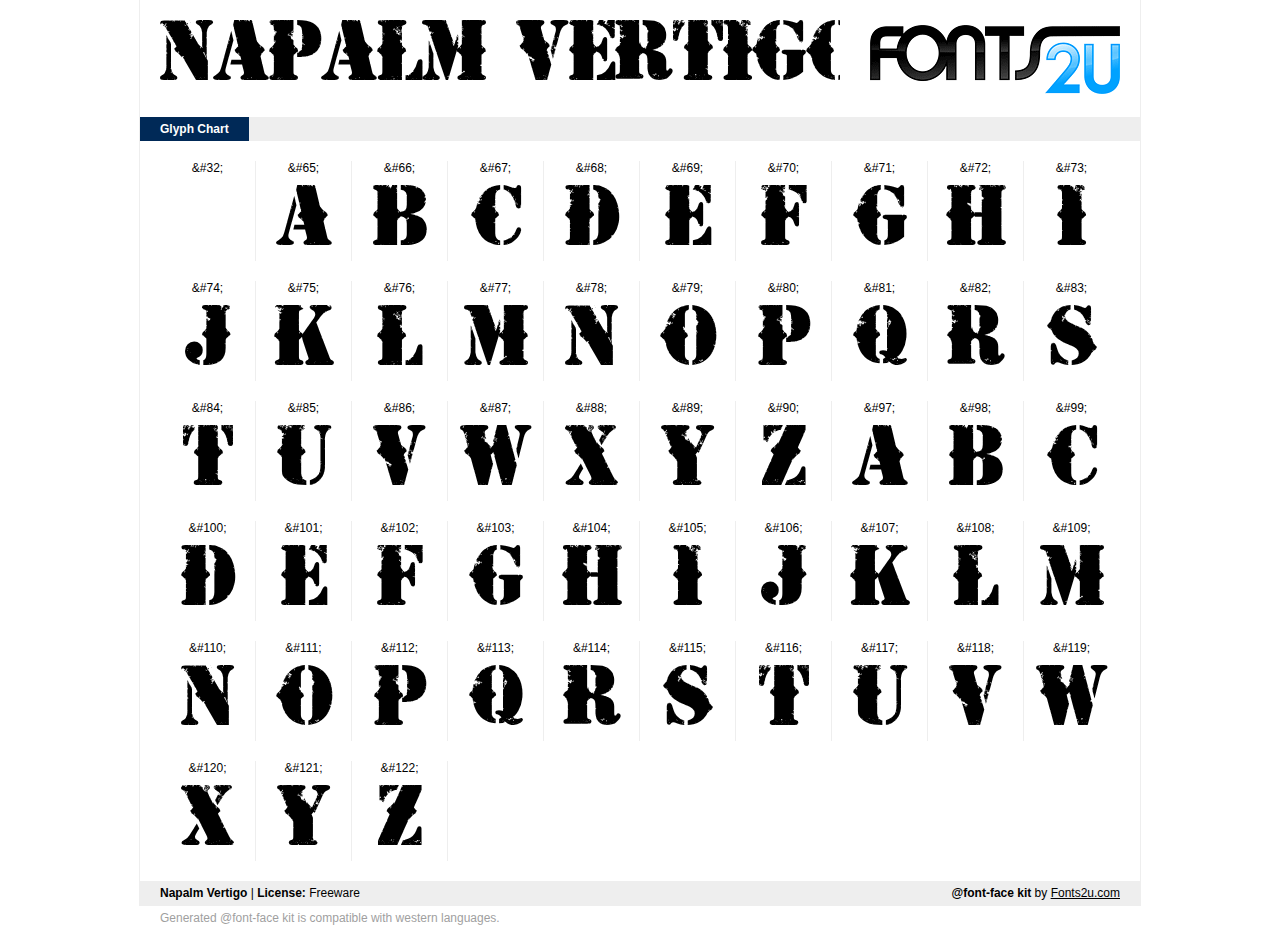
<file: font/Napalm_Vertigo/demo.html>
﻿<!DOCTYPE html PUBLIC "-//W3C//DTD XHTML 1.0 Strict//EN" "http://www.w3.org/TR/xhtml1/DTD/xhtml1-strict.dtd"> 

<html xmlns="http://www.w3.org/1999/xhtml"> 

  <head> 

    <title>Napalm Vertigo @font-face kit sample</title> 
    <meta http-equiv="Content-Type" content="text/html; charset=utf-8" />
    
    <style media="screen" type="text/css">/*<![CDATA[*/@import 'stylesheet.css';/*]]>*/</style>
    <style media="screen" type="text/css">/*<![CDATA[*/@import 'demo-files/demo.css';/*]]>*/</style>
    <style type="text/css">#title,#glyphs p{font-family:"Napalm Vertigo"}</style>

 </head> 
 
<body> 

	<div id="wrapper">
		<div id="title">
			Napalm Vertigo		</div>
		<div id="logo">
			<a href="http://www.fonts2u.com" target="_blank"><img src="demo-files/fonts2u_logo.gif" width="250" height="69" alt="Fonts2u.com logo" /></a>
		</div>
		<div class="clr"></div>

		<div id="menu">
			<ul>
				<li class="selected"><a href="#glyphs">Glyph Chart</a></li>
			<ul>
			<div class="clr"></div>
		</div>

		<div id="content">
			
			<div id="glyphs">
				﻿<div class="g">&amp;#32;<p> </p></div>﻿<div class="g">&amp;#65;<p>A</p></div>﻿<div class="g">&amp;#66;<p>B</p></div>﻿<div class="g">&amp;#67;<p>C</p></div>﻿<div class="g">&amp;#68;<p>D</p></div>﻿<div class="g">&amp;#69;<p>E</p></div>﻿<div class="g">&amp;#70;<p>F</p></div>﻿<div class="g">&amp;#71;<p>G</p></div>﻿<div class="g">&amp;#72;<p>H</p></div>﻿<div class="g noborder">&amp;#73;<p>I</p></div><div class="clr"></div>﻿<div class="g">&amp;#74;<p>J</p></div>﻿<div class="g">&amp;#75;<p>K</p></div>﻿<div class="g">&amp;#76;<p>L</p></div>﻿<div class="g">&amp;#77;<p>M</p></div>﻿<div class="g">&amp;#78;<p>N</p></div>﻿<div class="g">&amp;#79;<p>O</p></div>﻿<div class="g">&amp;#80;<p>P</p></div>﻿<div class="g">&amp;#81;<p>Q</p></div>﻿<div class="g">&amp;#82;<p>R</p></div>﻿<div class="g noborder">&amp;#83;<p>S</p></div><div class="clr"></div>﻿<div class="g">&amp;#84;<p>T</p></div>﻿<div class="g">&amp;#85;<p>U</p></div>﻿<div class="g">&amp;#86;<p>V</p></div>﻿<div class="g">&amp;#87;<p>W</p></div>﻿<div class="g">&amp;#88;<p>X</p></div>﻿<div class="g">&amp;#89;<p>Y</p></div>﻿<div class="g">&amp;#90;<p>Z</p></div>﻿<div class="g">&amp;#97;<p>a</p></div>﻿<div class="g">&amp;#98;<p>b</p></div>﻿<div class="g noborder">&amp;#99;<p>c</p></div><div class="clr"></div>﻿<div class="g">&amp;#100;<p>d</p></div>﻿<div class="g">&amp;#101;<p>e</p></div>﻿<div class="g">&amp;#102;<p>f</p></div>﻿<div class="g">&amp;#103;<p>g</p></div>﻿<div class="g">&amp;#104;<p>h</p></div>﻿<div class="g">&amp;#105;<p>i</p></div>﻿<div class="g">&amp;#106;<p>j</p></div>﻿<div class="g">&amp;#107;<p>k</p></div>﻿<div class="g">&amp;#108;<p>l</p></div>﻿<div class="g noborder">&amp;#109;<p>m</p></div><div class="clr"></div>﻿<div class="g">&amp;#110;<p>n</p></div>﻿<div class="g">&amp;#111;<p>o</p></div>﻿<div class="g">&amp;#112;<p>p</p></div>﻿<div class="g">&amp;#113;<p>q</p></div>﻿<div class="g">&amp;#114;<p>r</p></div>﻿<div class="g">&amp;#115;<p>s</p></div>﻿<div class="g">&amp;#116;<p>t</p></div>﻿<div class="g">&amp;#117;<p>u</p></div>﻿<div class="g">&amp;#118;<p>v</p></div>﻿<div class="g noborder">&amp;#119;<p>w</p></div><div class="clr"></div>﻿<div class="g">&amp;#120;<p>x</p></div>﻿<div class="g">&amp;#121;<p>y</p></div>﻿<div class="g">&amp;#122;<p>z</p></div>			</div>
			
			<div class="clr"></div>

		</div>

		<div id="footer">
			<div id="copyright"><strong>Napalm Vertigo</strong> | <strong>License:</strong> Freeware</div>
			<div id="generated"><strong>@font-face kit</strong> by <a href="http://www.fonts2u.com" target="_blank">Fonts2u.com</a></div>
			<div class="clr"></div>
		</div>
	</div>
	<div id="support">Generated @font-face kit is compatible with western languages.</div>

</body> 

</html>
</file>
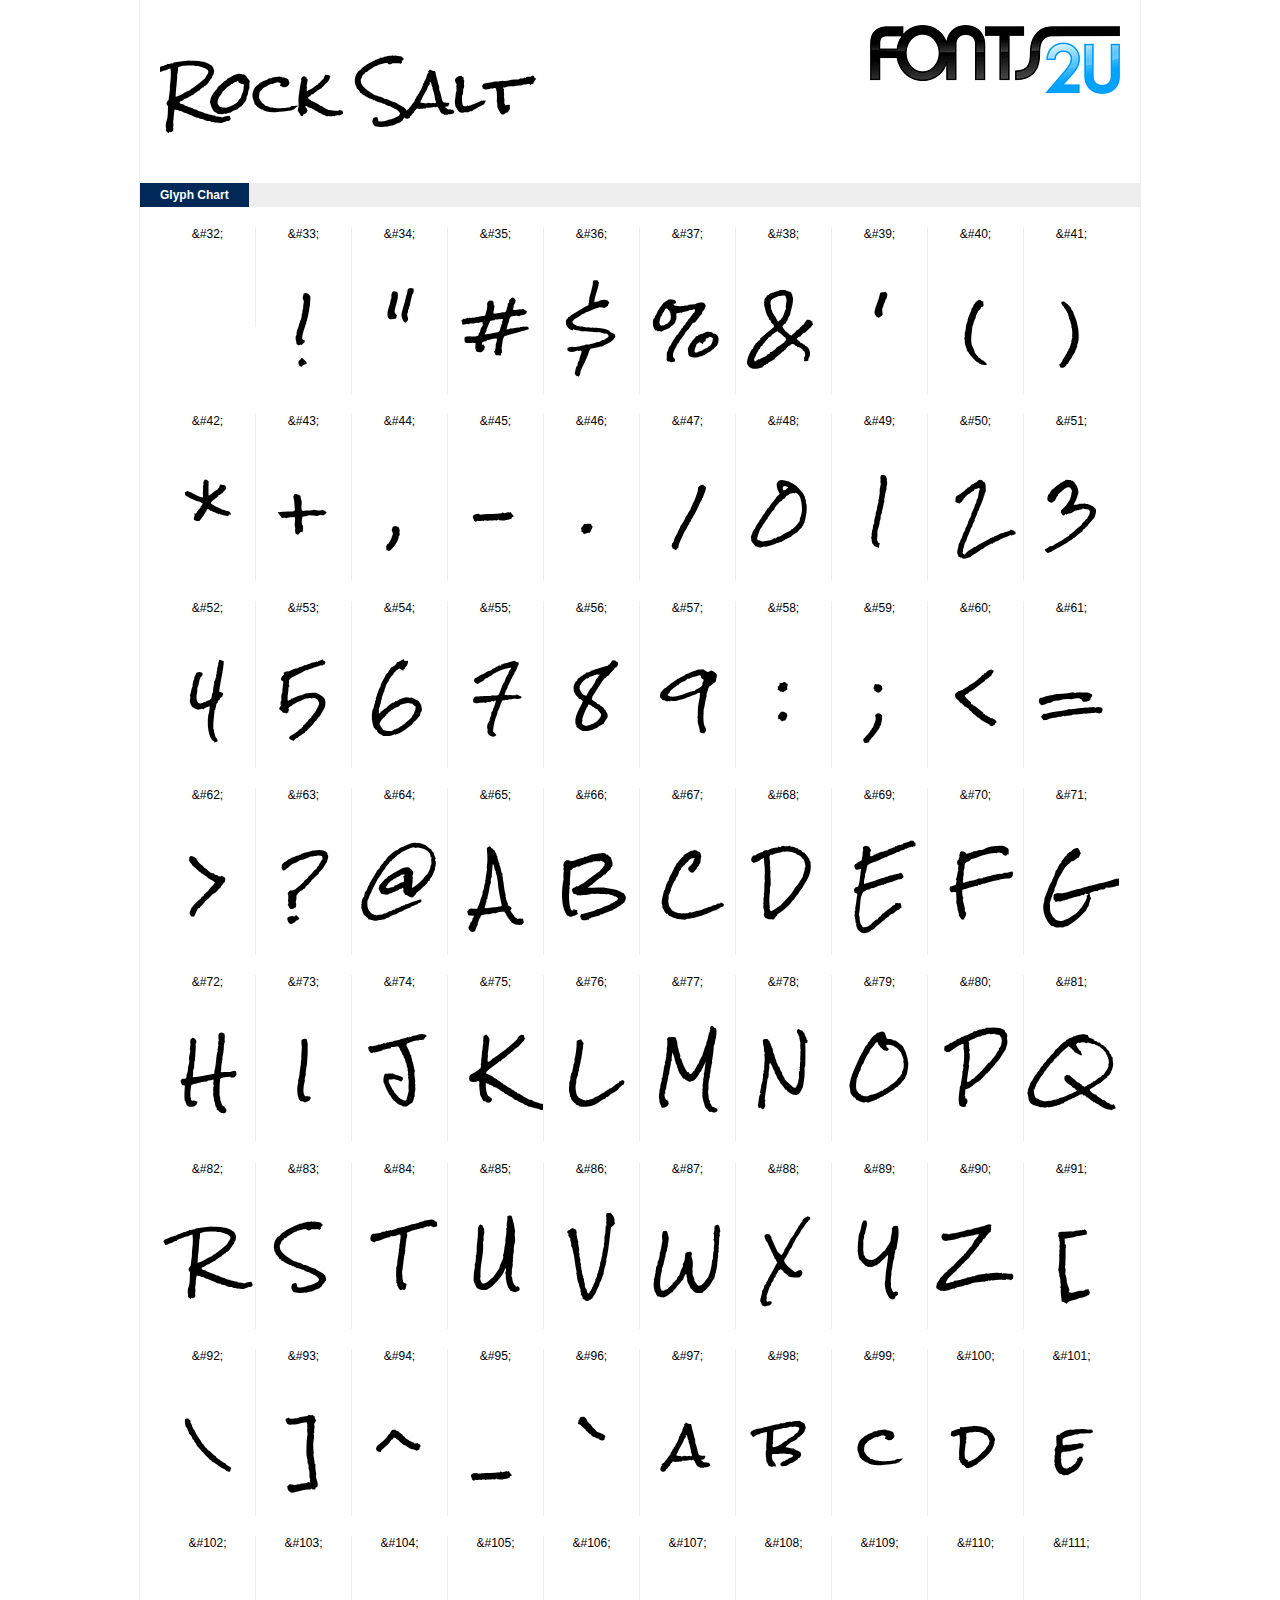
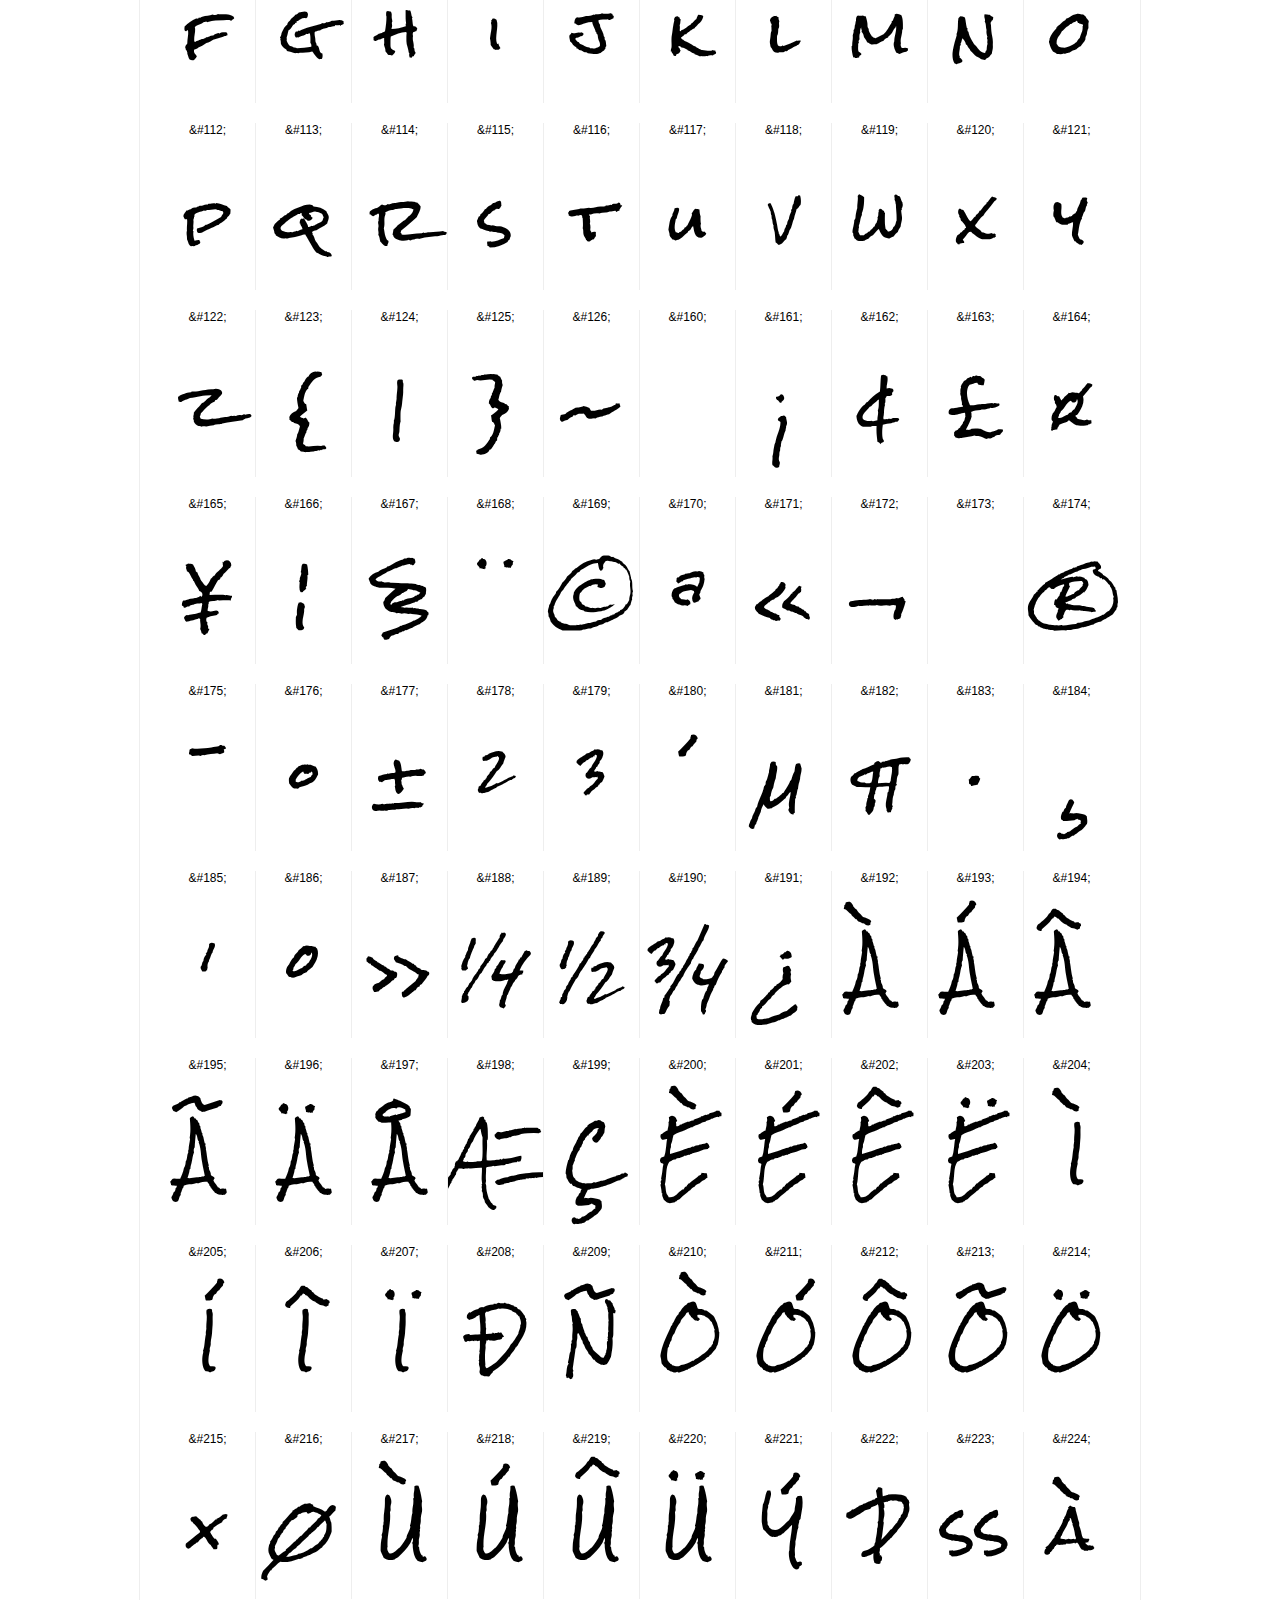
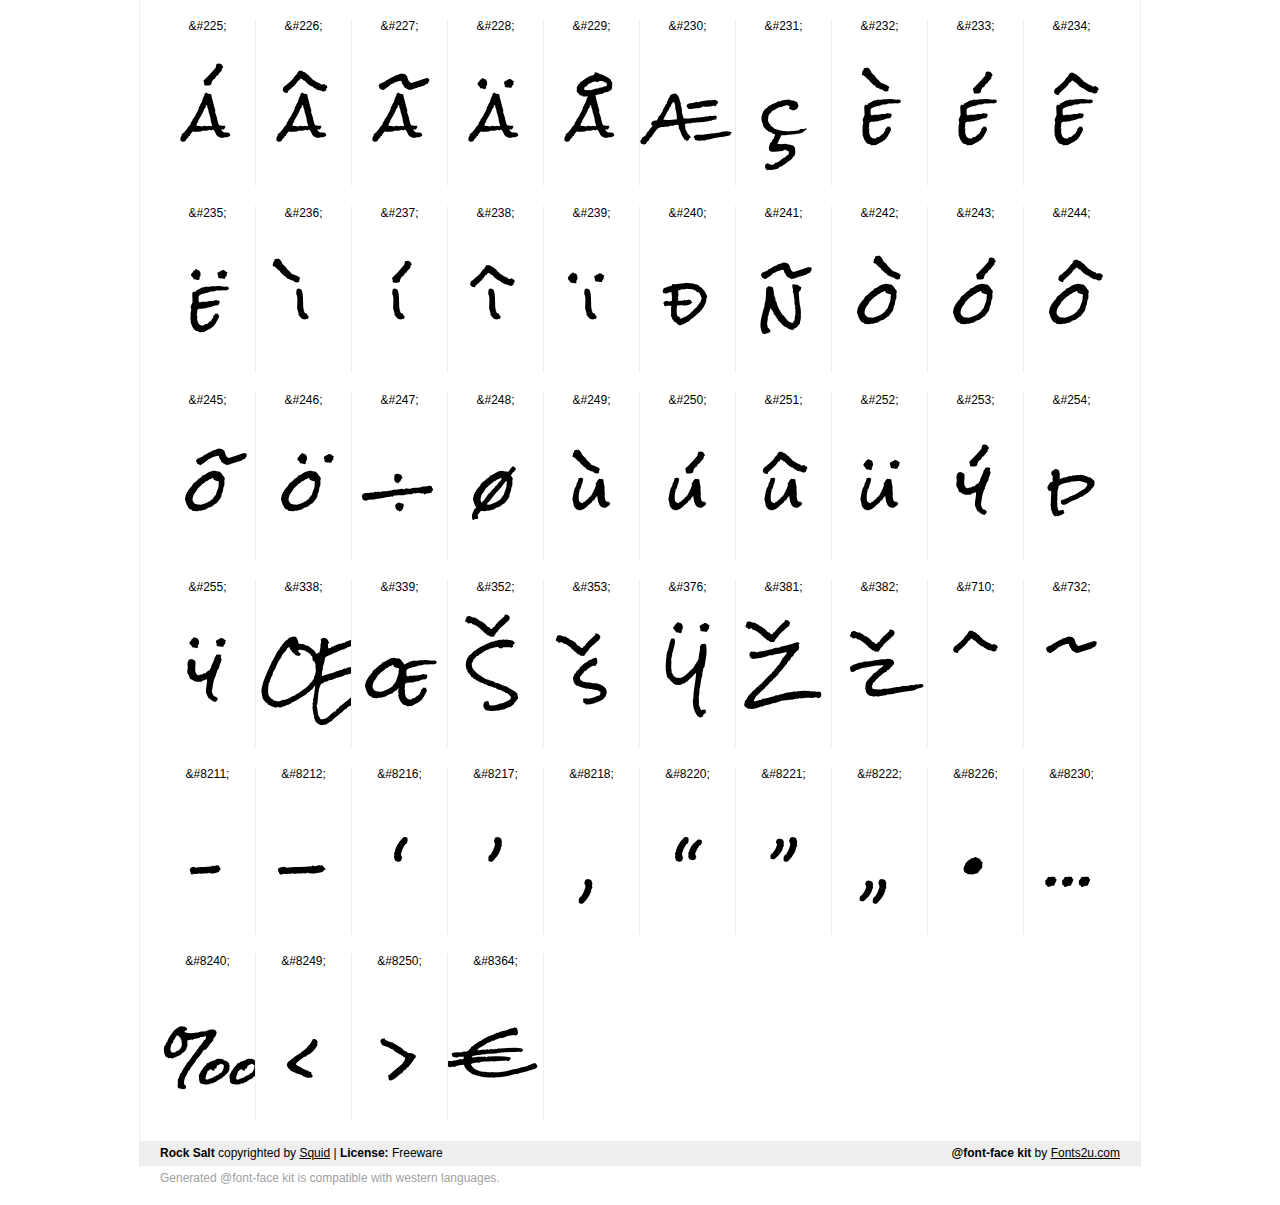
<file: font/Rock_Salt/demo.html>
﻿<!DOCTYPE html PUBLIC "-//W3C//DTD XHTML 1.0 Strict//EN" "http://www.w3.org/TR/xhtml1/DTD/xhtml1-strict.dtd"> 

<html xmlns="http://www.w3.org/1999/xhtml"> 

  <head> 

    <title>Rock Salt @font-face kit sample</title> 
    <meta http-equiv="Content-Type" content="text/html; charset=utf-8" />
    
    <style media="screen" type="text/css">/*<![CDATA[*/@import 'stylesheet.css';/*]]>*/</style>
    <style media="screen" type="text/css">/*<![CDATA[*/@import 'demo-files/demo.css';/*]]>*/</style>
    <style type="text/css">#title,#glyphs p{font-family:"Rock Salt"}</style>

 </head> 
 
<body> 

	<div id="wrapper">
		<div id="title">
			Rock Salt		</div>
		<div id="logo">
			<a href="http://www.fonts2u.com" target="_blank"><img src="demo-files/fonts2u_logo.gif" width="250" height="69" alt="Fonts2u.com logo" /></a>
		</div>
		<div class="clr"></div>

		<div id="menu">
			<ul>
				<li class="selected"><a href="#glyphs">Glyph Chart</a></li>
			<ul>
			<div class="clr"></div>
		</div>

		<div id="content">
			
			<div id="glyphs">
				﻿<div class="g">&amp;#32;<p> </p></div>﻿<div class="g">&amp;#33;<p>!</p></div>﻿<div class="g">&amp;#34;<p>"</p></div>﻿<div class="g">&amp;#35;<p>#</p></div>﻿<div class="g">&amp;#36;<p>$</p></div>﻿<div class="g">&amp;#37;<p>%</p></div>﻿<div class="g">&amp;#38;<p>&</p></div>﻿<div class="g">&amp;#39;<p>'</p></div>﻿<div class="g">&amp;#40;<p>(</p></div>﻿<div class="g noborder">&amp;#41;<p>)</p></div><div class="clr"></div>﻿<div class="g">&amp;#42;<p>*</p></div>﻿<div class="g">&amp;#43;<p>+</p></div>﻿<div class="g">&amp;#44;<p>,</p></div>﻿<div class="g">&amp;#45;<p>-</p></div>﻿<div class="g">&amp;#46;<p>.</p></div>﻿<div class="g">&amp;#47;<p>/</p></div>﻿<div class="g">&amp;#48;<p>0</p></div>﻿<div class="g">&amp;#49;<p>1</p></div>﻿<div class="g">&amp;#50;<p>2</p></div>﻿<div class="g noborder">&amp;#51;<p>3</p></div><div class="clr"></div>﻿<div class="g">&amp;#52;<p>4</p></div>﻿<div class="g">&amp;#53;<p>5</p></div>﻿<div class="g">&amp;#54;<p>6</p></div>﻿<div class="g">&amp;#55;<p>7</p></div>﻿<div class="g">&amp;#56;<p>8</p></div>﻿<div class="g">&amp;#57;<p>9</p></div>﻿<div class="g">&amp;#58;<p>:</p></div>﻿<div class="g">&amp;#59;<p>;</p></div>﻿<div class="g">&amp;#60;<p><</p></div>﻿<div class="g noborder">&amp;#61;<p>=</p></div><div class="clr"></div>﻿<div class="g">&amp;#62;<p>></p></div>﻿<div class="g">&amp;#63;<p>?</p></div>﻿<div class="g">&amp;#64;<p>@</p></div>﻿<div class="g">&amp;#65;<p>A</p></div>﻿<div class="g">&amp;#66;<p>B</p></div>﻿<div class="g">&amp;#67;<p>C</p></div>﻿<div class="g">&amp;#68;<p>D</p></div>﻿<div class="g">&amp;#69;<p>E</p></div>﻿<div class="g">&amp;#70;<p>F</p></div>﻿<div class="g noborder">&amp;#71;<p>G</p></div><div class="clr"></div>﻿<div class="g">&amp;#72;<p>H</p></div>﻿<div class="g">&amp;#73;<p>I</p></div>﻿<div class="g">&amp;#74;<p>J</p></div>﻿<div class="g">&amp;#75;<p>K</p></div>﻿<div class="g">&amp;#76;<p>L</p></div>﻿<div class="g">&amp;#77;<p>M</p></div>﻿<div class="g">&amp;#78;<p>N</p></div>﻿<div class="g">&amp;#79;<p>O</p></div>﻿<div class="g">&amp;#80;<p>P</p></div>﻿<div class="g noborder">&amp;#81;<p>Q</p></div><div class="clr"></div>﻿<div class="g">&amp;#82;<p>R</p></div>﻿<div class="g">&amp;#83;<p>S</p></div>﻿<div class="g">&amp;#84;<p>T</p></div>﻿<div class="g">&amp;#85;<p>U</p></div>﻿<div class="g">&amp;#86;<p>V</p></div>﻿<div class="g">&amp;#87;<p>W</p></div>﻿<div class="g">&amp;#88;<p>X</p></div>﻿<div class="g">&amp;#89;<p>Y</p></div>﻿<div class="g">&amp;#90;<p>Z</p></div>﻿<div class="g noborder">&amp;#91;<p>[</p></div><div class="clr"></div>﻿<div class="g">&amp;#92;<p>\</p></div>﻿<div class="g">&amp;#93;<p>]</p></div>﻿<div class="g">&amp;#94;<p>^</p></div>﻿<div class="g">&amp;#95;<p>_</p></div>﻿<div class="g">&amp;#96;<p>`</p></div>﻿<div class="g">&amp;#97;<p>a</p></div>﻿<div class="g">&amp;#98;<p>b</p></div>﻿<div class="g">&amp;#99;<p>c</p></div>﻿<div class="g">&amp;#100;<p>d</p></div>﻿<div class="g noborder">&amp;#101;<p>e</p></div><div class="clr"></div>﻿<div class="g">&amp;#102;<p>f</p></div>﻿<div class="g">&amp;#103;<p>g</p></div>﻿<div class="g">&amp;#104;<p>h</p></div>﻿<div class="g">&amp;#105;<p>i</p></div>﻿<div class="g">&amp;#106;<p>j</p></div>﻿<div class="g">&amp;#107;<p>k</p></div>﻿<div class="g">&amp;#108;<p>l</p></div>﻿<div class="g">&amp;#109;<p>m</p></div>﻿<div class="g">&amp;#110;<p>n</p></div>﻿<div class="g noborder">&amp;#111;<p>o</p></div><div class="clr"></div>﻿<div class="g">&amp;#112;<p>p</p></div>﻿<div class="g">&amp;#113;<p>q</p></div>﻿<div class="g">&amp;#114;<p>r</p></div>﻿<div class="g">&amp;#115;<p>s</p></div>﻿<div class="g">&amp;#116;<p>t</p></div>﻿<div class="g">&amp;#117;<p>u</p></div>﻿<div class="g">&amp;#118;<p>v</p></div>﻿<div class="g">&amp;#119;<p>w</p></div>﻿<div class="g">&amp;#120;<p>x</p></div>﻿<div class="g noborder">&amp;#121;<p>y</p></div><div class="clr"></div>﻿<div class="g">&amp;#122;<p>z</p></div>﻿<div class="g">&amp;#123;<p>{</p></div>﻿<div class="g">&amp;#124;<p>|</p></div>﻿<div class="g">&amp;#125;<p>}</p></div>﻿<div class="g">&amp;#126;<p>~</p></div>﻿<div class="g">&amp;#160;<p> </p></div>﻿<div class="g">&amp;#161;<p>¡</p></div>﻿<div class="g">&amp;#162;<p>¢</p></div>﻿<div class="g">&amp;#163;<p>£</p></div>﻿<div class="g noborder">&amp;#164;<p>¤</p></div><div class="clr"></div>﻿<div class="g">&amp;#165;<p>¥</p></div>﻿<div class="g">&amp;#166;<p>¦</p></div>﻿<div class="g">&amp;#167;<p>§</p></div>﻿<div class="g">&amp;#168;<p>¨</p></div>﻿<div class="g">&amp;#169;<p>©</p></div>﻿<div class="g">&amp;#170;<p>ª</p></div>﻿<div class="g">&amp;#171;<p>«</p></div>﻿<div class="g">&amp;#172;<p>¬</p></div>﻿<div class="g">&amp;#173;<p>­</p></div>﻿<div class="g noborder">&amp;#174;<p>®</p></div><div class="clr"></div>﻿<div class="g">&amp;#175;<p>¯</p></div>﻿<div class="g">&amp;#176;<p>°</p></div>﻿<div class="g">&amp;#177;<p>±</p></div>﻿<div class="g">&amp;#178;<p>²</p></div>﻿<div class="g">&amp;#179;<p>³</p></div>﻿<div class="g">&amp;#180;<p>´</p></div>﻿<div class="g">&amp;#181;<p>µ</p></div>﻿<div class="g">&amp;#182;<p>¶</p></div>﻿<div class="g">&amp;#183;<p>·</p></div>﻿<div class="g noborder">&amp;#184;<p>¸</p></div><div class="clr"></div>﻿<div class="g">&amp;#185;<p>¹</p></div>﻿<div class="g">&amp;#186;<p>º</p></div>﻿<div class="g">&amp;#187;<p>»</p></div>﻿<div class="g">&amp;#188;<p>¼</p></div>﻿<div class="g">&amp;#189;<p>½</p></div>﻿<div class="g">&amp;#190;<p>¾</p></div>﻿<div class="g">&amp;#191;<p>¿</p></div>﻿<div class="g">&amp;#192;<p>À</p></div>﻿<div class="g">&amp;#193;<p>Á</p></div>﻿<div class="g noborder">&amp;#194;<p>Â</p></div><div class="clr"></div>﻿<div class="g">&amp;#195;<p>Ã</p></div>﻿<div class="g">&amp;#196;<p>Ä</p></div>﻿<div class="g">&amp;#197;<p>Å</p></div>﻿<div class="g">&amp;#198;<p>Æ</p></div>﻿<div class="g">&amp;#199;<p>Ç</p></div>﻿<div class="g">&amp;#200;<p>È</p></div>﻿<div class="g">&amp;#201;<p>É</p></div>﻿<div class="g">&amp;#202;<p>Ê</p></div>﻿<div class="g">&amp;#203;<p>Ë</p></div>﻿<div class="g noborder">&amp;#204;<p>Ì</p></div><div class="clr"></div>﻿<div class="g">&amp;#205;<p>Í</p></div>﻿<div class="g">&amp;#206;<p>Î</p></div>﻿<div class="g">&amp;#207;<p>Ï</p></div>﻿<div class="g">&amp;#208;<p>Ð</p></div>﻿<div class="g">&amp;#209;<p>Ñ</p></div>﻿<div class="g">&amp;#210;<p>Ò</p></div>﻿<div class="g">&amp;#211;<p>Ó</p></div>﻿<div class="g">&amp;#212;<p>Ô</p></div>﻿<div class="g">&amp;#213;<p>Õ</p></div>﻿<div class="g noborder">&amp;#214;<p>Ö</p></div><div class="clr"></div>﻿<div class="g">&amp;#215;<p>×</p></div>﻿<div class="g">&amp;#216;<p>Ø</p></div>﻿<div class="g">&amp;#217;<p>Ù</p></div>﻿<div class="g">&amp;#218;<p>Ú</p></div>﻿<div class="g">&amp;#219;<p>Û</p></div>﻿<div class="g">&amp;#220;<p>Ü</p></div>﻿<div class="g">&amp;#221;<p>Ý</p></div>﻿<div class="g">&amp;#222;<p>Þ</p></div>﻿<div class="g">&amp;#223;<p>ß</p></div>﻿<div class="g noborder">&amp;#224;<p>à</p></div><div class="clr"></div>﻿<div class="g">&amp;#225;<p>á</p></div>﻿<div class="g">&amp;#226;<p>â</p></div>﻿<div class="g">&amp;#227;<p>ã</p></div>﻿<div class="g">&amp;#228;<p>ä</p></div>﻿<div class="g">&amp;#229;<p>å</p></div>﻿<div class="g">&amp;#230;<p>æ</p></div>﻿<div class="g">&amp;#231;<p>ç</p></div>﻿<div class="g">&amp;#232;<p>è</p></div>﻿<div class="g">&amp;#233;<p>é</p></div>﻿<div class="g noborder">&amp;#234;<p>ê</p></div><div class="clr"></div>﻿<div class="g">&amp;#235;<p>ë</p></div>﻿<div class="g">&amp;#236;<p>ì</p></div>﻿<div class="g">&amp;#237;<p>í</p></div>﻿<div class="g">&amp;#238;<p>î</p></div>﻿<div class="g">&amp;#239;<p>ï</p></div>﻿<div class="g">&amp;#240;<p>ð</p></div>﻿<div class="g">&amp;#241;<p>ñ</p></div>﻿<div class="g">&amp;#242;<p>ò</p></div>﻿<div class="g">&amp;#243;<p>ó</p></div>﻿<div class="g noborder">&amp;#244;<p>ô</p></div><div class="clr"></div>﻿<div class="g">&amp;#245;<p>õ</p></div>﻿<div class="g">&amp;#246;<p>ö</p></div>﻿<div class="g">&amp;#247;<p>÷</p></div>﻿<div class="g">&amp;#248;<p>ø</p></div>﻿<div class="g">&amp;#249;<p>ù</p></div>﻿<div class="g">&amp;#250;<p>ú</p></div>﻿<div class="g">&amp;#251;<p>û</p></div>﻿<div class="g">&amp;#252;<p>ü</p></div>﻿<div class="g">&amp;#253;<p>ý</p></div>﻿<div class="g noborder">&amp;#254;<p>þ</p></div><div class="clr"></div>﻿<div class="g">&amp;#255;<p>ÿ</p></div>﻿<div class="g">&amp;#338;<p>Œ</p></div>﻿<div class="g">&amp;#339;<p>œ</p></div>﻿<div class="g">&amp;#352;<p>Š</p></div>﻿<div class="g">&amp;#353;<p>š</p></div>﻿<div class="g">&amp;#376;<p>Ÿ</p></div>﻿<div class="g">&amp;#381;<p>Ž</p></div>﻿<div class="g">&amp;#382;<p>ž</p></div>﻿<div class="g">&amp;#710;<p>ˆ</p></div>﻿<div class="g noborder">&amp;#732;<p>˜</p></div><div class="clr"></div>﻿<div class="g">&amp;#8211;<p>–</p></div>﻿<div class="g">&amp;#8212;<p>—</p></div>﻿<div class="g">&amp;#8216;<p>‘</p></div>﻿<div class="g">&amp;#8217;<p>’</p></div>﻿<div class="g">&amp;#8218;<p>‚</p></div>﻿<div class="g">&amp;#8220;<p>“</p></div>﻿<div class="g">&amp;#8221;<p>”</p></div>﻿<div class="g">&amp;#8222;<p>„</p></div>﻿<div class="g">&amp;#8226;<p>•</p></div>﻿<div class="g noborder">&amp;#8230;<p>…</p></div><div class="clr"></div>﻿<div class="g">&amp;#8240;<p>‰</p></div>﻿<div class="g">&amp;#8249;<p>‹</p></div>﻿<div class="g">&amp;#8250;<p>›</p></div>﻿<div class="g">&amp;#8364;<p>€</p></div>			</div>
			
			<div class="clr"></div>

		</div>

		<div id="footer">
			<div id="copyright"><strong>Rock Salt</strong> copyrighted by <a href="http://www.squidart.com" target="_blank">Squid</a> | <strong>License:</strong> Freeware</div>
			<div id="generated"><strong>@font-face kit</strong> by <a href="http://www.fonts2u.com" target="_blank">Fonts2u.com</a></div>
			<div class="clr"></div>
		</div>
	</div>
	<div id="support">Generated @font-face kit is compatible with western languages.</div>

</body> 

</html>
</file>
